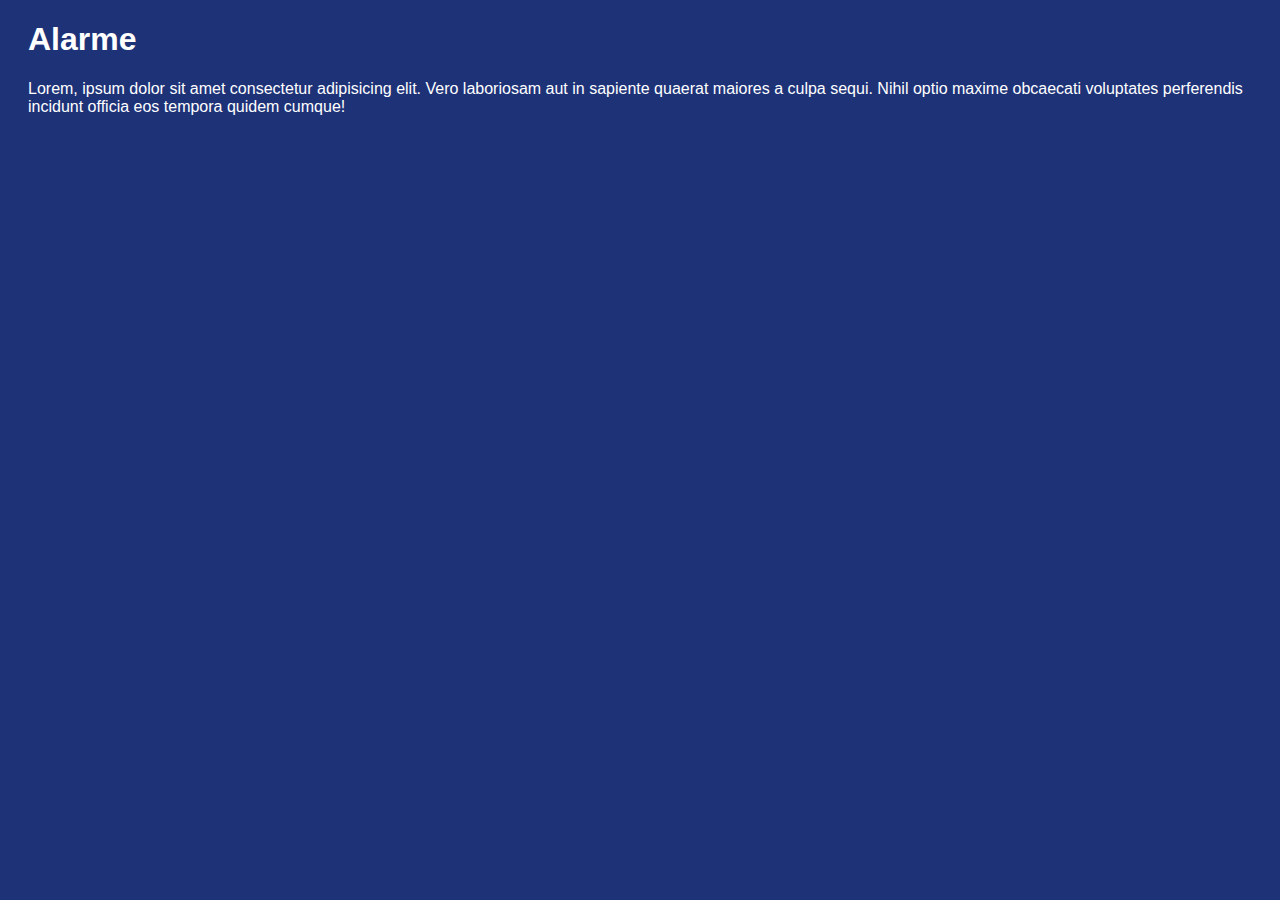
<file: alarme.html>
<!DOCTYPE html>
<html lang="pt-br">
<head>
    <meta charset="UTF-8">
    <meta name="viewport" content="width=device-width, initial-scale=1.0">
    <title>Alarme</title>
    <link rel="stylesheet" href="style.css">
</head>
<body>
    <main>
        <h1>Alarme</h1>
        <p>Lorem, ipsum dolor sit amet consectetur adipisicing elit. Vero laboriosam aut in sapiente quaerat maiores a culpa sequi. Nihil optio maxime obcaecati voluptates perferendis incidunt officia eos tempora quidem cumque!</p>
    </main>
</body>
</html>
</file>
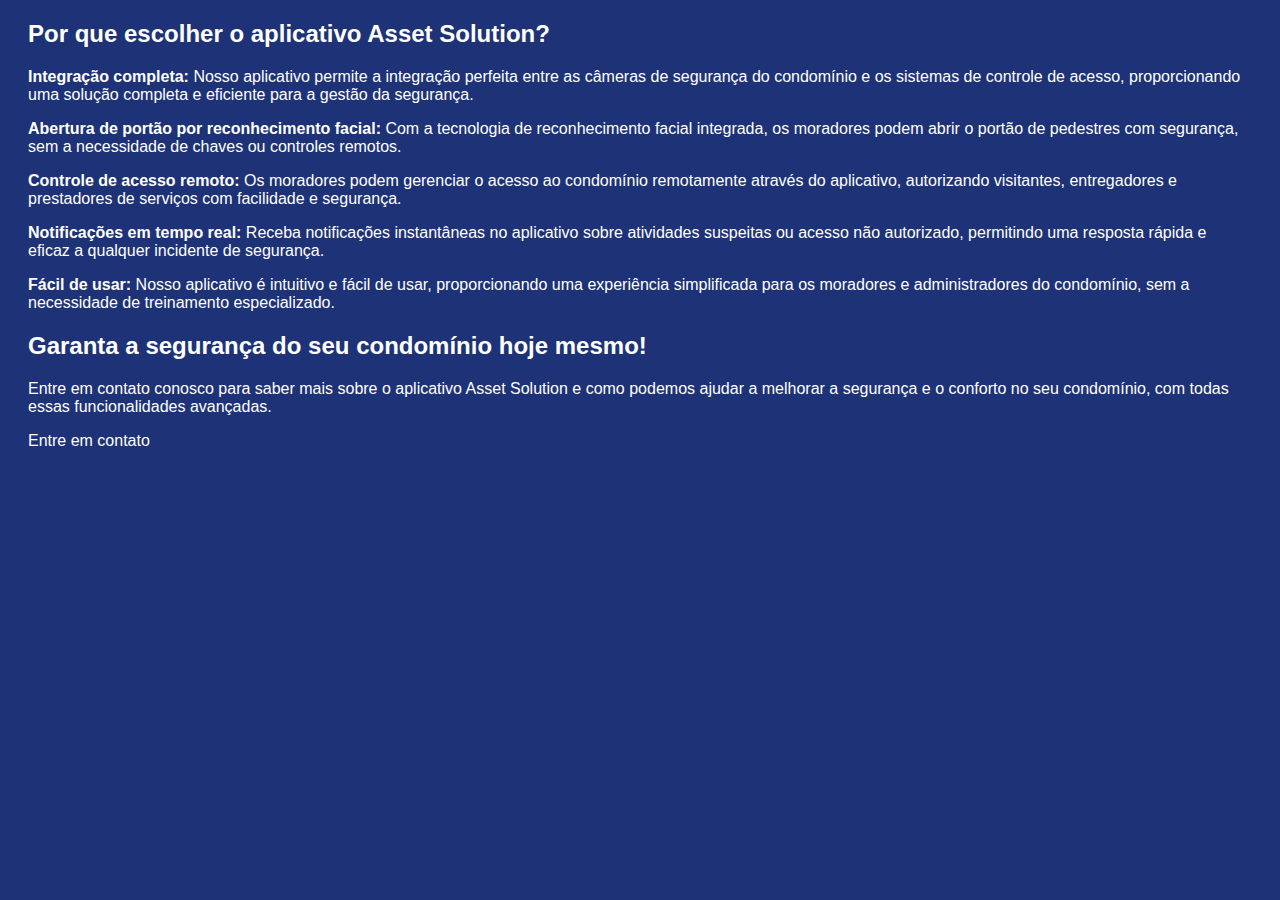
<file: automacao_condominial.html>
<!DOCTYPE html>
<html lang="pt-br">
<head>
    <meta charset="UTF-8">
    <meta name="viewport" content="width=device-width, initial-scale=1.0">
    <title>Automação Condominial - Asset Solution</title>
    <link rel="stylesheet" href="style.css">
</head>
<body>
    <main>
        <section id="beneficios">
            <h2>Por que escolher o aplicativo Asset Solution?</h2>
            <p><strong>Integração completa:</strong> Nosso aplicativo permite a integração perfeita entre as câmeras de segurança do condomínio e os sistemas de controle de acesso, proporcionando uma solução completa e eficiente para a gestão da segurança.</p>
            <p><strong>Abertura de portão por reconhecimento facial:</strong> Com a tecnologia de reconhecimento facial integrada, os moradores podem abrir o portão de pedestres com segurança, sem a necessidade de chaves ou controles remotos.</p>
            <p><strong>Controle de acesso remoto:</strong> Os moradores podem gerenciar o acesso ao condomínio remotamente através do aplicativo, autorizando visitantes, entregadores e prestadores de serviços com facilidade e segurança.</p>
            <p><strong>Notificações em tempo real:</strong> Receba notificações instantâneas no aplicativo sobre atividades suspeitas ou acesso não autorizado, permitindo uma resposta rápida e eficaz a qualquer incidente de segurança.</p>
            <p><strong>Fácil de usar:</strong> Nosso aplicativo é intuitivo e fácil de usar, proporcionando uma experiência simplificada para os moradores e administradores do condomínio, sem a necessidade de treinamento especializado.</p>
        </section>
        <section id="contato">
            <h2>Garanta a segurança do seu condomínio hoje mesmo!</h2>
            <p>Entre em contato conosco para saber mais sobre o aplicativo Asset Solution e como podemos ajudar a melhorar a segurança e o conforto no seu condomínio, com todas essas funcionalidades avançadas.</p>
            <a href="contato.html" class="button">Entre em contato</a>
        </section>
    </main>
    
</body>
</html>
</file>
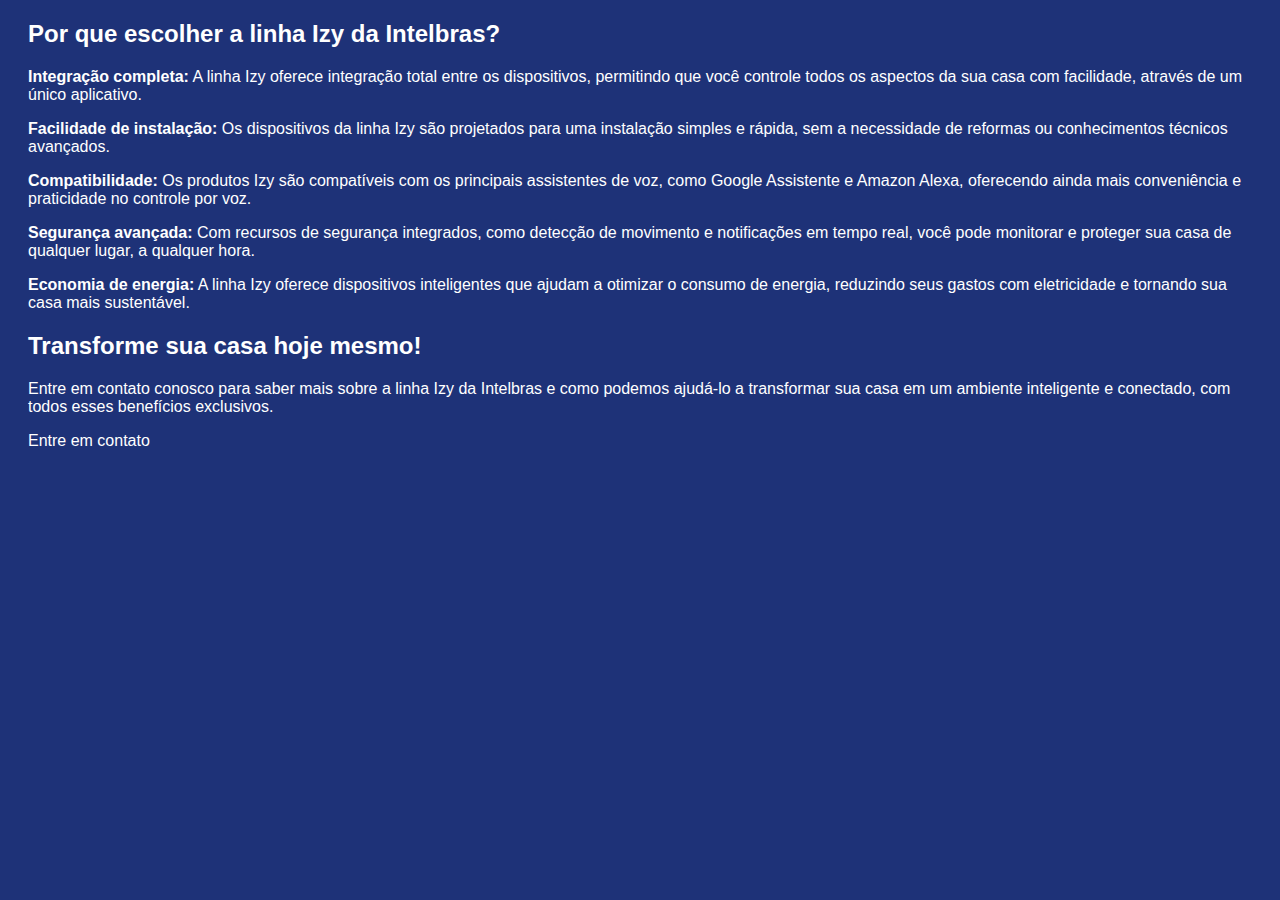
<file: automacao_residencial.html>
<!DOCTYPE html>
<html lang="pt-br">
<head>
    <meta charset="UTF-8">
    <meta name="viewport" content="width=device-width, initial-scale=1.0">
    <title>Automação Residencial - Asset Solution</title>
    <link rel="stylesheet" href="style.css">
</head>
<body>
   
    <main>
        <section id="beneficios">
            <h2>Por que escolher a linha Izy da Intelbras?</h2>
            <p><strong>Integração completa:</strong> A linha Izy oferece integração total entre os dispositivos, permitindo que você controle todos os aspectos da sua casa com facilidade, através de um único aplicativo.</p>
            <p><strong>Facilidade de instalação:</strong> Os dispositivos da linha Izy são projetados para uma instalação simples e rápida, sem a necessidade de reformas ou conhecimentos técnicos avançados.</p>
            <p><strong>Compatibilidade:</strong> Os produtos Izy são compatíveis com os principais assistentes de voz, como Google Assistente e Amazon Alexa, oferecendo ainda mais conveniência e praticidade no controle por voz.</p>
            <p><strong>Segurança avançada:</strong> Com recursos de segurança integrados, como detecção de movimento e notificações em tempo real, você pode monitorar e proteger sua casa de qualquer lugar, a qualquer hora.</p>
            <p><strong>Economia de energia:</strong> A linha Izy oferece dispositivos inteligentes que ajudam a otimizar o consumo de energia, reduzindo seus gastos com eletricidade e tornando sua casa mais sustentável.</p>
        </section>
        <section id="contato">
            <h2>Transforme sua casa hoje mesmo!</h2>
            <p>Entre em contato conosco para saber mais sobre a linha Izy da Intelbras e como podemos ajudá-lo a transformar sua casa em um ambiente inteligente e conectado, com todos esses benefícios exclusivos.</p>
            <a href="contato.html" class="button">Entre em contato</a>
        </section>
    </main>
    
</body>
</html>
</file>
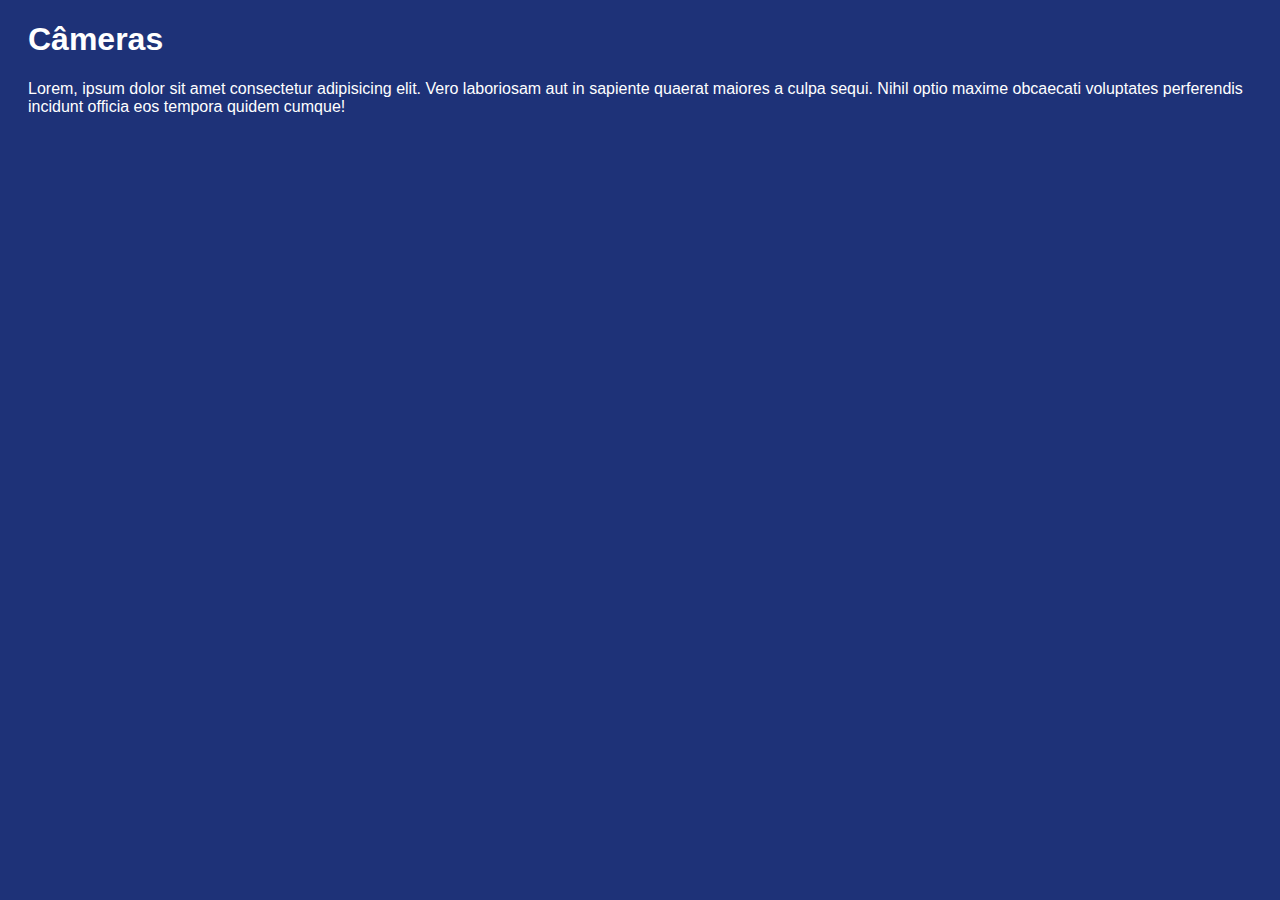
<file: cameras.html>
<!DOCTYPE html>
<html lang="pt-br">
<head>
    <meta charset="UTF-8">
    <meta name="viewport" content="width=device-width, initial-scale=1.0">
    <title>Câmeras</title>
    <link rel="stylesheet" href="style.css">
</head>
<body>
    <main>
        <h1>Câmeras</h1>
        <p>Lorem, ipsum dolor sit amet consectetur adipisicing elit. Vero laboriosam aut in sapiente quaerat maiores a culpa sequi. Nihil optio maxime obcaecati voluptates perferendis incidunt officia eos tempora quidem cumque!</p>
    </main>
</body>
</html>
</file>
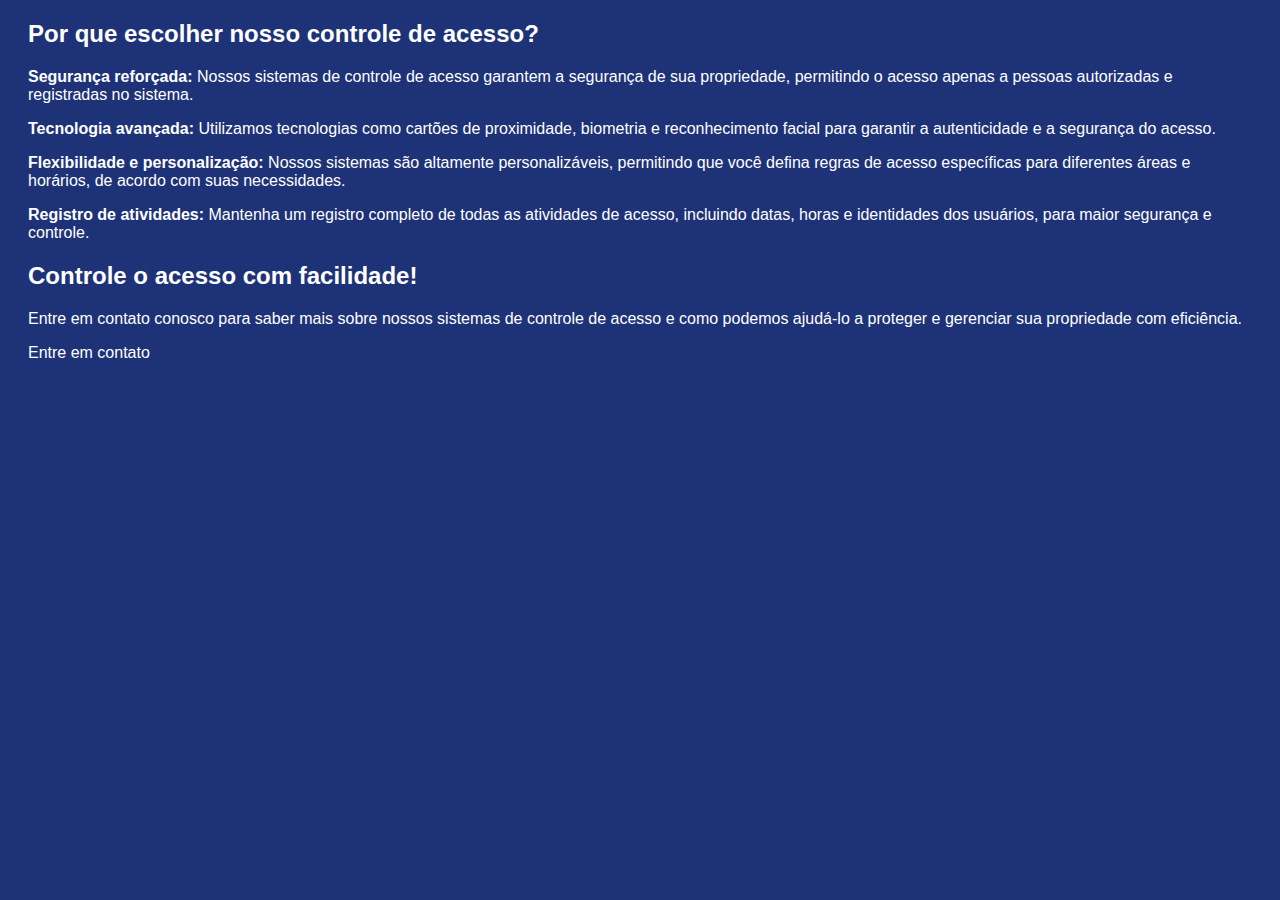
<file: controle_acesso.html>
<!DOCTYPE html>
<html lang="pt-br">
<head>
    <meta charset="UTF-8">
    <meta name="viewport" content="width=device-width, initial-scale=1.0">
    <title>Controle de Acesso - Asset Solution</title>
    <link rel="stylesheet" href="style.css">
</head>
<body>
    
    <main>
        <section id="beneficios">
            <h2>Por que escolher nosso controle de acesso?</h2>
            <p><strong>Segurança reforçada:</strong> Nossos sistemas de controle de acesso garantem a segurança de sua propriedade, permitindo o acesso apenas a pessoas autorizadas e registradas no sistema.</p>
            <p><strong>Tecnologia avançada:</strong> Utilizamos tecnologias como cartões de proximidade, biometria e reconhecimento facial para garantir a autenticidade e a segurança do acesso.</p>
            <p><strong>Flexibilidade e personalização:</strong> Nossos sistemas são altamente personalizáveis, permitindo que você defina regras de acesso específicas para diferentes áreas e horários, de acordo com suas necessidades.</p>
            <p><strong>Registro de atividades:</strong> Mantenha um registro completo de todas as atividades de acesso, incluindo datas, horas e identidades dos usuários, para maior segurança e controle.</p>
        </section>
        <section id="contato">
            <h2>Controle o acesso com facilidade!</h2>
            <p>Entre em contato conosco para saber mais sobre nossos sistemas de controle de acesso e como podemos ajudá-lo a proteger e gerenciar sua propriedade com eficiência.</p>
            <a href="contato.html" class="button">Entre em contato</a>
        </section>
    </main>
    
</body>
</html>
</file>
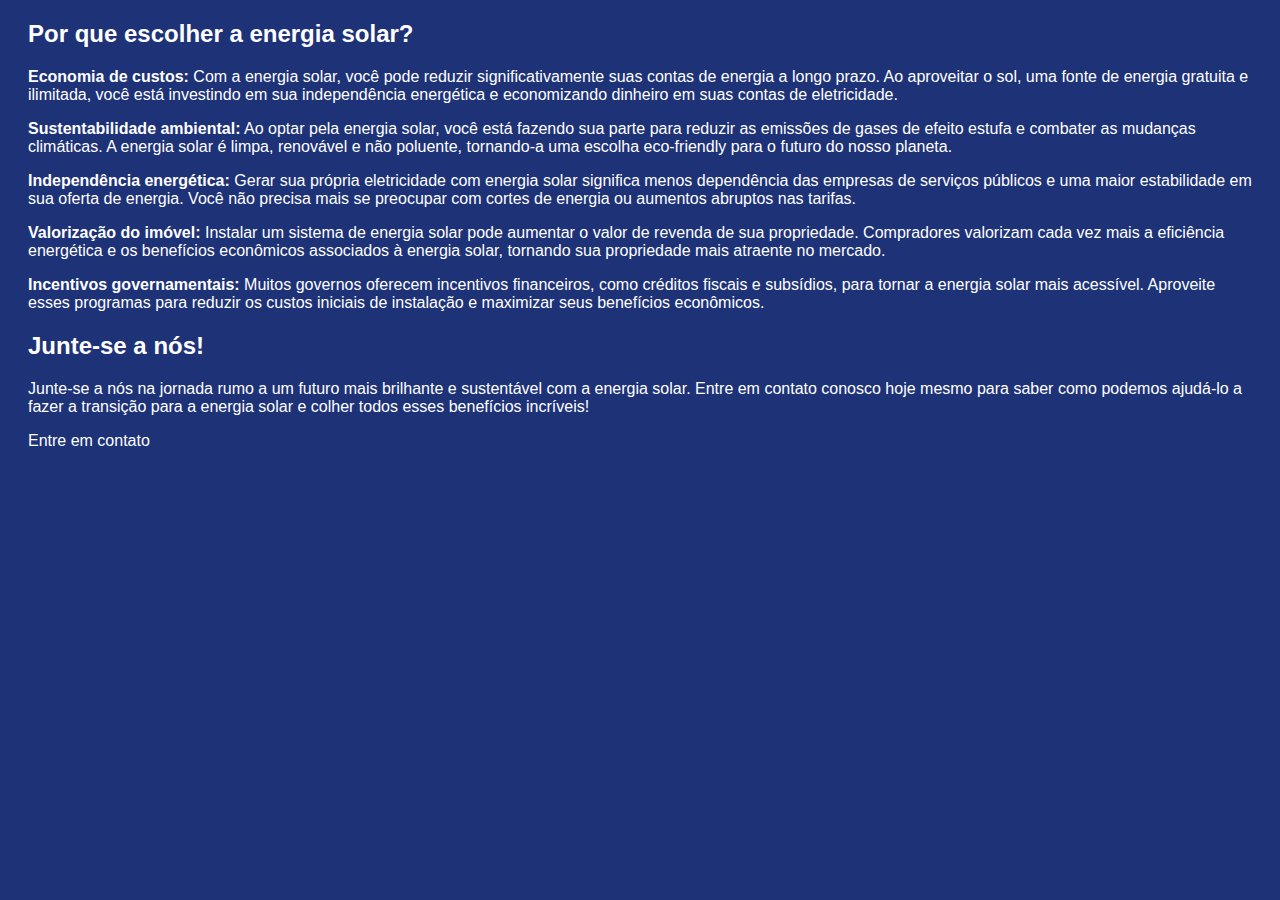
<file: energia_solar.html>
<!DOCTYPE html>
<html lang="pt-br">
<head>
    <meta charset="UTF-8">
    <meta name="viewport" content="width=device-width, initial-scale=1.0">
    <title>Energia Solar - Asset Solution</title>
    <link rel="stylesheet" href="style.css">
</head>
<body>
    
    <main>
        <section id="beneficios">
            <h2>Por que escolher a energia solar?</h2>
            <p><strong>Economia de custos:</strong> Com a energia solar, você pode reduzir significativamente suas contas de energia a longo prazo. Ao aproveitar o sol, uma fonte de energia gratuita e ilimitada, você está investindo em sua independência energética e economizando dinheiro em suas contas de eletricidade.</p>
            <p><strong>Sustentabilidade ambiental:</strong> Ao optar pela energia solar, você está fazendo sua parte para reduzir as emissões de gases de efeito estufa e combater as mudanças climáticas. A energia solar é limpa, renovável e não poluente, tornando-a uma escolha eco-friendly para o futuro do nosso planeta.</p>
            <p><strong>Independência energética:</strong> Gerar sua própria eletricidade com energia solar significa menos dependência das empresas de serviços públicos e uma maior estabilidade em sua oferta de energia. Você não precisa mais se preocupar com cortes de energia ou aumentos abruptos nas tarifas.</p>
            <p><strong>Valorização do imóvel:</strong> Instalar um sistema de energia solar pode aumentar o valor de revenda de sua propriedade. Compradores valorizam cada vez mais a eficiência energética e os benefícios econômicos associados à energia solar, tornando sua propriedade mais atraente no mercado.</p>
            <p><strong>Incentivos governamentais:</strong> Muitos governos oferecem incentivos financeiros, como créditos fiscais e subsídios, para tornar a energia solar mais acessível. Aproveite esses programas para reduzir os custos iniciais de instalação e maximizar seus benefícios econômicos.</p>
        </section>
        <section id="contato">
            <h2>Junte-se a nós!</h2>
            <p>Junte-se a nós na jornada rumo a um futuro mais brilhante e sustentável com a energia solar. Entre em contato conosco hoje mesmo para saber como podemos ajudá-lo a fazer a transição para a energia solar e colher todos esses benefícios incríveis!</p>
            <a href="contato.html" class="button">Entre em contato</a>
        </section>
    </main>
    
</body>
</html>
</file>
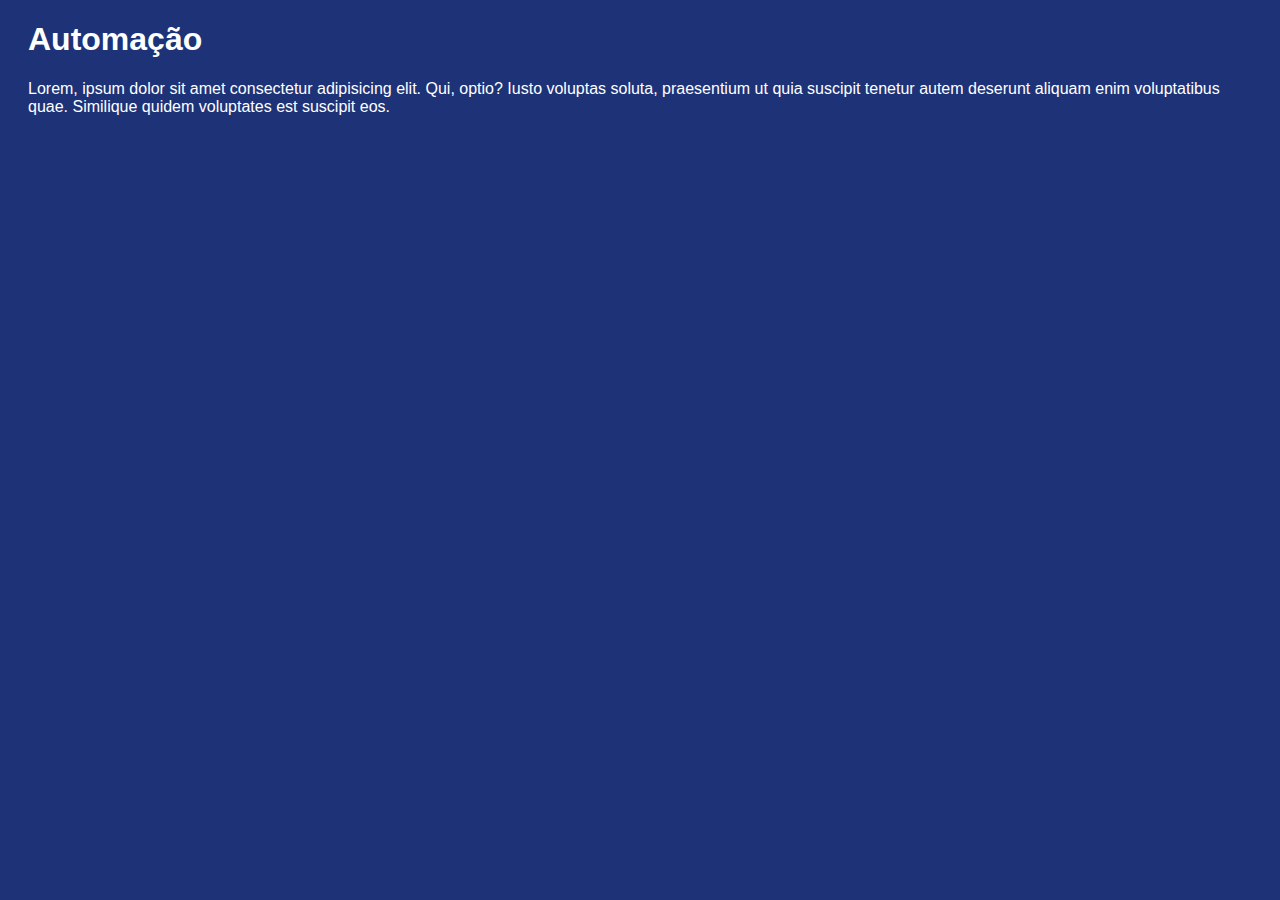
<file: izy.html>
<!DOCTYPE html>
<html lang="pt-br">
<head>
    <meta charset="UTF-8">
    <meta name="viewport" content="width=device-width, initial-scale=1.0">
    <title>Automação</title>
    <link rel="stylesheet" href="style.css">
</head>
<body>
    <main>
        <h1>Automação</h1>
        <p>Lorem, ipsum dolor sit amet consectetur adipisicing elit. Qui, optio? Iusto voluptas soluta, praesentium ut quia suscipit tenetur autem deserunt aliquam enim voluptatibus quae. Similique quidem voluptates est suscipit eos.</p>
    </main>
    
</body>
</html>
</file>
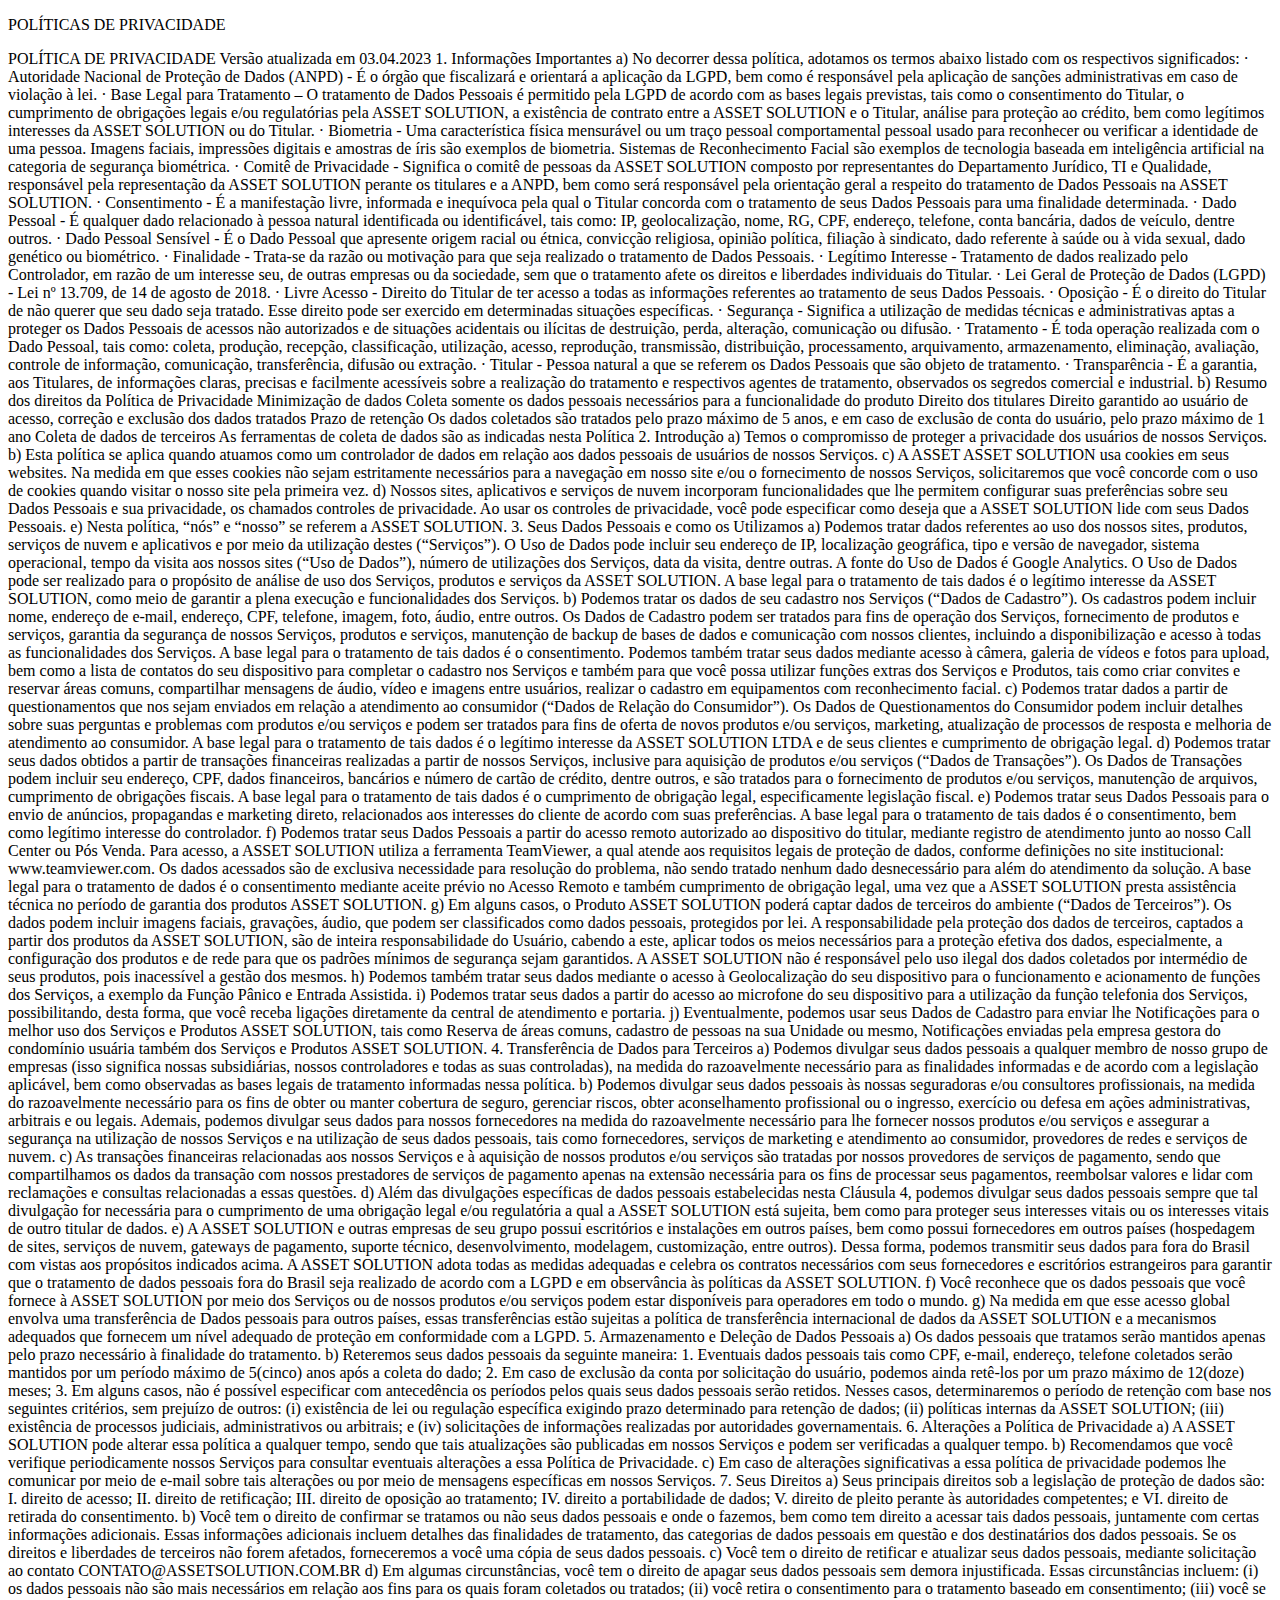
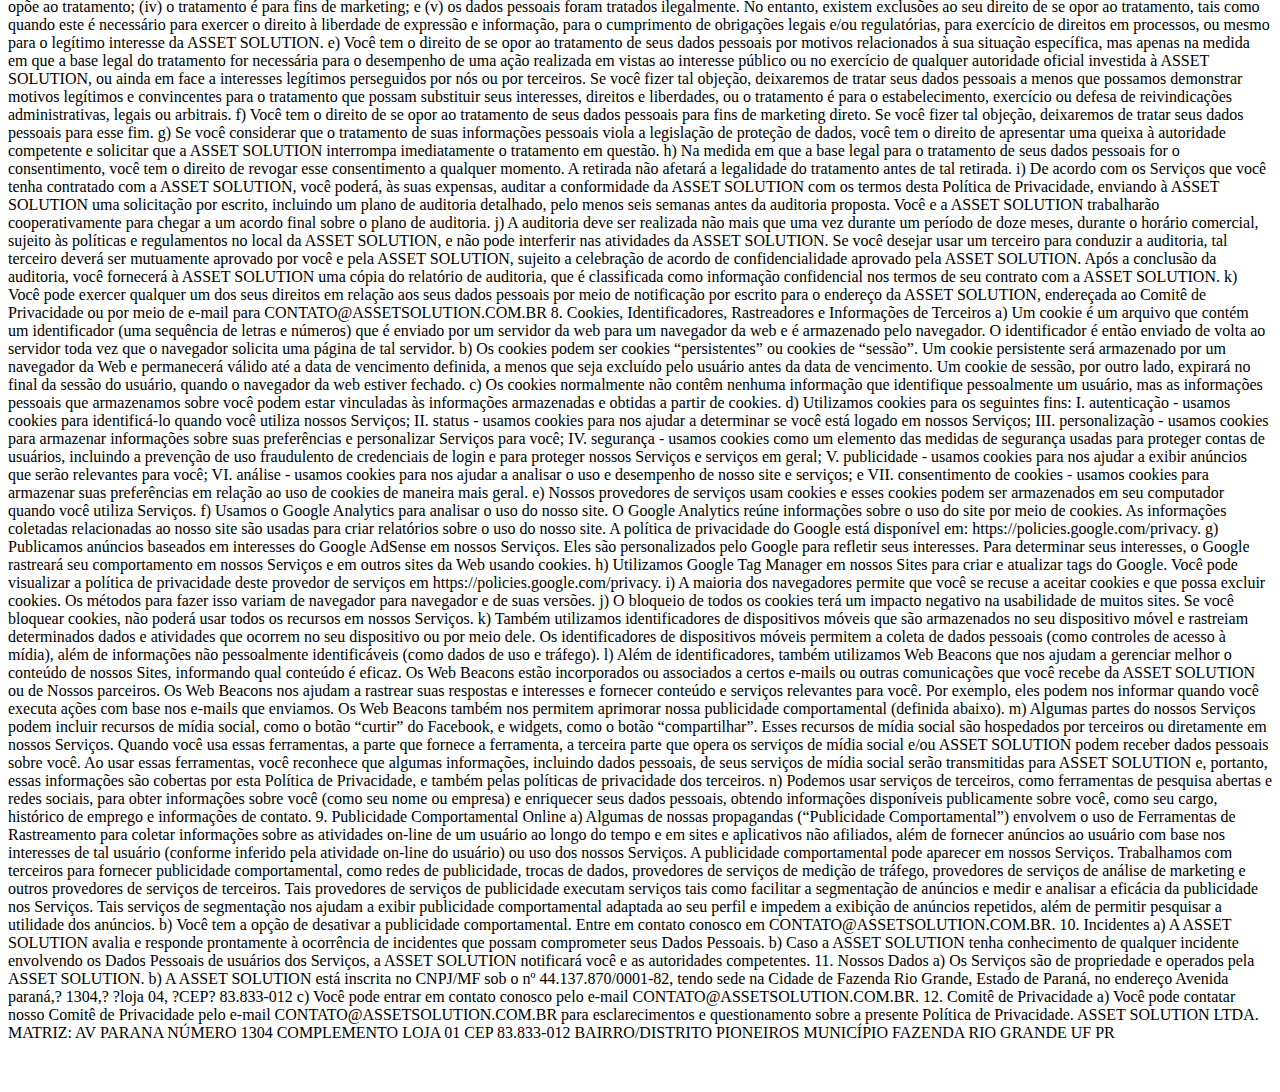
<file: politicas.html>
<!DOCTYPE html PUBLIC "-//W3C//DTD XHTML 1.0 Transitional//EN" "http://www.w3.org/TR/xhtml1/DTD/xhtml1-transitional.dtd">
<html xmlns="http://www.w3.org/1999/xhtml">
<head>
<meta http-equiv="Content-Type" content="text/html; charset=iso-8859-1" />
<title>Untitled Document</title>
</head>

<body>
<p>POL&Iacute;TICAS DE PRIVACIDADE</p>

POL�TICA DE PRIVACIDADE

Vers�o atualizada em 03.04.2023

1.     Informa��es Importantes

a)     No decorrer dessa pol�tica, adotamos os termos abaixo listado com os respectivos significados:

�       Autoridade Nacional de Prote��o de Dados (ANPD) - � o �rg�o que fiscalizar� e orientar� a aplica��o da LGPD, bem como � respons�vel pela aplica��o de san��es administrativas em caso de viola��o � lei.

�       Base Legal para Tratamento � O tratamento de Dados Pessoais � permitido pela LGPD de acordo com as bases legais previstas, tais como o consentimento do Titular, o cumprimento de obriga��es legais e/ou regulat�rias pela ASSET SOLUTION, a exist�ncia de contrato entre a ASSET SOLUTION e o Titular, an�lise para prote��o ao cr�dito, bem como leg�timos interesses da ASSET SOLUTION ou do Titular.

�       Biometria - Uma caracter�stica f�sica mensur�vel ou um tra�o pessoal comportamental pessoal usado para reconhecer ou verificar a identidade de uma pessoa. Imagens faciais, impress�es digitais e amostras de �ris s�o exemplos de biometria. Sistemas de Reconhecimento Facial s�o exemplos de tecnologia baseada em intelig�ncia artificial na categoria de seguran�a biom�trica.

�       Comit� de Privacidade - Significa o comit� de pessoas da ASSET SOLUTION composto por representantes do Departamento Jur�dico, TI e Qualidade, respons�vel pela representa��o da ASSET SOLUTION perante os titulares e a ANPD, bem como ser� respons�vel pela orienta��o geral a respeito do tratamento de Dados Pessoais na ASSET SOLUTION.

�       Consentimento - � a manifesta��o livre, informada e inequ�voca pela qual o Titular concorda com o tratamento de seus Dados Pessoais para uma finalidade determinada.

�       Dado Pessoal - � qualquer dado relacionado � pessoa natural identificada ou identific�vel, tais como: IP, geolocaliza��o, nome, RG, CPF, endere�o, telefone, conta banc�ria, dados de ve�culo, dentre outros. 

�       Dado Pessoal Sens�vel - � o Dado Pessoal que apresente origem racial ou �tnica, convic��o religiosa, opini�o pol�tica, filia��o � sindicato, dado referente � sa�de ou � vida sexual, dado gen�tico ou biom�trico.

�       Finalidade - Trata-se da raz�o ou motiva��o para que seja realizado o tratamento de Dados Pessoais.

�       Leg�timo Interesse - Tratamento de dados realizado pelo Controlador, em raz�o de um interesse seu, de outras empresas ou da sociedade, sem que o tratamento afete os direitos e liberdades individuais do Titular. 

�       Lei Geral de Prote��o de Dados (LGPD) - Lei n� 13.709, de 14 de agosto de 2018.

�       Livre Acesso - Direito do Titular de ter acesso a todas as informa��es referentes ao tratamento de seus Dados Pessoais.

�       Oposi��o - � o direito do Titular de n�o querer que seu dado seja tratado. Esse direito pode ser exercido em determinadas situa��es espec�ficas.

�       Seguran�a - Significa a utiliza��o de medidas t�cnicas e administrativas aptas a proteger os Dados Pessoais de acessos n�o autorizados e de situa��es acidentais ou il�citas de destrui��o, perda, altera��o, comunica��o ou difus�o.

�       Tratamento - � toda opera��o realizada com o Dado Pessoal, tais como: coleta, produ��o, recep��o, classifica��o, utiliza��o, acesso, reprodu��o, transmiss�o, distribui��o, processamento, arquivamento, armazenamento, elimina��o, avalia��o, controle de informa��o, comunica��o, transfer�ncia, difus�o ou extra��o.

�       Titular - Pessoa natural a que se referem os Dados Pessoais que s�o objeto de tratamento.

�       Transpar�ncia - � a garantia, aos Titulares, de informa��es claras, precisas e facilmente acess�veis sobre a realiza��o do tratamento e respectivos agentes de tratamento, observados os segredos comercial e industrial.

b)     Resumo dos direitos da Pol�tica de Privacidade

Minimiza��o de dados

Coleta somente os dados pessoais necess�rios para a funcionalidade do produto

Direito dos titulares 

Direito garantido ao usu�rio de acesso, corre��o e exclus�o dos dados tratados 

Prazo de reten��o

Os dados coletados s�o tratados pelo prazo m�ximo de 5 anos, e em caso de exclus�o de conta do usu�rio, pelo prazo m�ximo de 1 ano

Coleta de dados de terceiros 

As ferramentas de coleta de dados s�o as indicadas nesta Pol�tica

2.     Introdu��o

a)     Temos o compromisso de proteger a privacidade dos usu�rios de nossos Servi�os.

b)     Esta pol�tica se aplica quando atuamos como um controlador de dados em rela��o aos dados pessoais de usu�rios de nossos Servi�os. 

c)     A ASSET ASSET SOLUTION usa cookies em seus websites. Na medida em que esses cookies n�o sejam estritamente necess�rios para a navega��o em nosso site e/ou o fornecimento de nossos Servi�os, solicitaremos que voc� concorde com o uso de cookies quando visitar o nosso site pela primeira vez.

d)     Nossos sites, aplicativos e servi�os de nuvem incorporam funcionalidades que lhe permitem configurar suas prefer�ncias sobre seu Dados Pessoais e sua privacidade, os chamados controles de privacidade. Ao usar os controles de privacidade, voc� pode especificar como deseja que a ASSET SOLUTION lide com seus Dados Pessoais.

e)     Nesta pol�tica, �n�s� e �nosso� se referem a ASSET SOLUTION.

3.     Seus Dados Pessoais e como os Utilizamos

a)     Podemos tratar dados referentes ao uso dos nossos sites, produtos, servi�os de nuvem e aplicativos e por meio da utiliza��o destes (�Servi�os�). O Uso de Dados pode incluir seu endere�o de IP, localiza��o geogr�fica, tipo e vers�o de navegador, sistema operacional, tempo da visita aos nossos sites (�Uso de Dados�), n�mero de utiliza��es dos Servi�os, data da visita, dentre outras. A fonte do Uso de Dados � Google Analytics. O Uso de Dados pode ser realizado para o prop�sito de an�lise de uso dos Servi�os, produtos e servi�os da ASSET SOLUTION. A base legal para o tratamento de tais dados � o leg�timo interesse da ASSET SOLUTION, como meio de garantir a plena execu��o e funcionalidades dos Servi�os. 

b)     Podemos tratar os dados de seu cadastro nos Servi�os (�Dados de Cadastro�). Os cadastros podem incluir nome, endere�o de e-mail, endere�o, CPF, telefone, imagem, foto, �udio, entre outros. Os Dados de Cadastro podem ser tratados para fins de opera��o dos Servi�os, fornecimento de produtos e servi�os, garantia da seguran�a de nossos Servi�os, produtos e servi�os, manuten��o de backup de bases de dados e comunica��o com nossos clientes, incluindo a disponibiliza��o e acesso � todas as funcionalidades dos Servi�os. A base legal para o tratamento de tais dados � o consentimento. Podemos tamb�m tratar seus dados mediante acesso � c�mera, galeria de v�deos e fotos para upload, bem como a lista de contatos do seu dispositivo para completar o cadastro nos Servi�os e tamb�m para que voc� possa utilizar fun��es extras dos Servi�os e Produtos, tais como criar convites e reservar �reas comuns, compartilhar mensagens de �udio, v�deo e imagens entre usu�rios, realizar o cadastro em equipamentos com reconhecimento facial. 

c)     Podemos tratar dados a partir de questionamentos que nos sejam enviados em rela��o a atendimento ao consumidor (�Dados de Rela��o do Consumidor�). Os Dados de Questionamentos do Consumidor podem incluir detalhes sobre suas perguntas e problemas com produtos e/ou servi�os e podem ser tratados para fins de oferta de novos produtos e/ou servi�os, marketing, atualiza��o de processos de resposta e melhoria de atendimento ao consumidor. A base legal para o tratamento de tais dados � o leg�timo interesse da ASSET SOLUTION LTDA e de seus clientes e cumprimento de obriga��o legal.

d)     Podemos tratar seus dados obtidos a partir de transa��es financeiras realizadas a partir de nossos Servi�os, inclusive para aquisi��o de produtos e/ou servi�os (�Dados de Transa��es�). Os Dados de Transa��es podem incluir seu endere�o, CPF, dados financeiros, banc�rios e n�mero de cart�o de cr�dito, dentre outros, e s�o tratados para o fornecimento de produtos e/ou servi�os, manuten��o de arquivos, cumprimento de obriga��es fiscais. A base legal para o tratamento de tais dados � o cumprimento de obriga��o legal, especificamente legisla��o fiscal. 

e)     Podemos tratar seus Dados Pessoais para o envio de an�ncios, propagandas e marketing direto, relacionados aos interesses do cliente de acordo com suas prefer�ncias. A base legal para o tratamento de tais dados � o consentimento, bem como leg�timo interesse do controlador.

f)      Podemos tratar seus Dados Pessoais a partir do acesso remoto autorizado ao dispositivo do titular, mediante registro de atendimento junto ao nosso Call Center ou P�s Venda. Para acesso, a ASSET SOLUTION utiliza a ferramenta TeamViewer, a qual atende aos requisitos legais de prote��o de dados, conforme defini��es no site institucional: www.teamviewer.com. Os dados acessados s�o de exclusiva necessidade para resolu��o do problema, n�o sendo tratado nenhum dado desnecess�rio para al�m do atendimento da solu��o. A base legal para o tratamento de dados � o consentimento mediante aceite pr�vio no Acesso Remoto e tamb�m cumprimento de obriga��o legal, uma vez que a ASSET SOLUTION presta assist�ncia t�cnica no per�odo de garantia dos produtos ASSET SOLUTION. 

g)     Em alguns casos, o Produto ASSET SOLUTION poder� captar dados de terceiros do ambiente (�Dados de Terceiros�). Os dados podem incluir imagens faciais, grava��es, �udio, que podem ser classificados como dados pessoais, protegidos por lei. A responsabilidade pela prote��o dos dados de terceiros, captados a partir dos produtos da ASSET SOLUTION, s�o de inteira responsabilidade do Usu�rio, cabendo a este, aplicar todos os meios necess�rios para a prote��o efetiva dos dados, especialmente, a configura��o dos produtos e de rede para que os padr�es m�nimos de seguran�a sejam garantidos. A ASSET SOLUTION n�o � respons�vel pelo uso ilegal dos dados coletados por interm�dio de seus produtos, pois inacess�vel a gest�o dos mesmos.

h)     Podemos tamb�m tratar seus dados mediante o acesso � Geolocaliza��o do seu dispositivo para o funcionamento e acionamento de fun��es dos Servi�os, a exemplo da Fun��o P�nico e Entrada Assistida.

i)      Podemos tratar seus dados a partir do acesso ao microfone do seu dispositivo para a utiliza��o da fun��o telefonia dos Servi�os, possibilitando, desta forma, que voc� receba liga��es diretamente da central de atendimento e portaria.

j)      Eventualmente, podemos usar seus Dados de Cadastro para enviar lhe Notifica��es para o melhor uso dos Servi�os e Produtos ASSET SOLUTION, tais como Reserva de �reas comuns, cadastro de pessoas na sua Unidade ou mesmo, Notifica��es enviadas pela empresa gestora do condom�nio usu�ria tamb�m dos Servi�os e Produtos ASSET SOLUTION. 

4.     Transfer�ncia de Dados para Terceiros 

a)     Podemos divulgar seus dados pessoais a qualquer membro de nosso grupo de empresas (isso significa nossas subsidi�rias, nossos controladores e todas as suas controladas), na medida do razoavelmente necess�rio para as finalidades informadas e de acordo com a legisla��o aplic�vel, bem como observadas as bases legais de tratamento informadas nessa pol�tica.

b)     Podemos divulgar seus dados pessoais �s nossas seguradoras e/ou consultores profissionais, na medida do razoavelmente necess�rio para os fins de obter ou manter cobertura de seguro, gerenciar riscos, obter aconselhamento profissional ou o ingresso, exerc�cio ou defesa em a��es administrativas, arbitrais e ou legais. Ademais, podemos divulgar seus dados para nossos fornecedores na medida do razoavelmente necess�rio para lhe fornecer nossos produtos e/ou servi�os e assegurar a seguran�a na utiliza��o de nossos Servi�os e na utiliza��o de seus dados pessoais, tais como fornecedores, servi�os de marketing e atendimento ao consumidor, provedores de redes e servi�os de nuvem. 

c)     As transa��es financeiras relacionadas aos nossos Servi�os e � aquisi��o de nossos produtos e/ou servi�os s�o tratadas por nossos provedores de servi�os de pagamento, sendo que compartilhamos os dados da transa��o com nossos prestadores de servi�os de pagamento apenas na extens�o necess�ria para os fins de processar seus pagamentos, reembolsar valores e lidar com reclama��es e consultas relacionadas a essas quest�es.

d)     Al�m das divulga��es espec�ficas de dados pessoais estabelecidas nesta Cl�usula 4, podemos divulgar seus dados pessoais sempre que tal divulga��o for necess�ria para o cumprimento de uma obriga��o legal e/ou regulat�ria a qual a ASSET SOLUTION est� sujeita, bem como para proteger seus interesses vitais ou os interesses vitais de outro titular de dados.

e)     A ASSET SOLUTION e outras empresas de seu grupo possui escrit�rios e instala��es em outros pa�ses, bem como possui fornecedores em outros pa�ses (hospedagem de sites, servi�os de nuvem, gateways de pagamento, suporte t�cnico, desenvolvimento, modelagem, customiza��o, entre outros). Dessa forma, podemos transmitir seus dados para fora do Brasil com vistas aos prop�sitos indicados acima. A ASSET SOLUTION adota todas as medidas adequadas e celebra os contratos necess�rios com seus fornecedores e escrit�rios estrangeiros para garantir que o tratamento de dados pessoais fora do Brasil seja realizado de acordo com a LGPD e em observ�ncia �s pol�ticas da ASSET SOLUTION.

f)      Voc� reconhece que os dados pessoais que voc� fornece � ASSET SOLUTION por meio dos Servi�os ou de nossos produtos e/ou servi�os podem estar dispon�veis para operadores em todo o mundo. 

g)     Na medida em que esse acesso global envolva uma transfer�ncia de Dados pessoais para outros pa�ses, essas transfer�ncias est�o sujeitas a pol�tica de transfer�ncia internacional de dados da ASSET SOLUTION e a mecanismos adequados que fornecem um n�vel adequado de prote��o em conformidade com a LGPD.

5.     Armazenamento e Dele��o de Dados Pessoais 

a)     Os dados pessoais que tratamos ser�o mantidos apenas pelo prazo necess�rio � finalidade do tratamento. 

b)     Reteremos seus dados pessoais da seguinte maneira: 

1.     Eventuais dados pessoais tais como CPF, e-mail, endere�o, telefone coletados ser�o mantidos por um per�odo m�ximo de 5(cinco) anos ap�s a coleta do dado; 

2.     Em caso de exclus�o da conta por solicita��o do usu�rio, podemos ainda ret�-los por um prazo m�ximo de 12(doze) meses; 

3.     Em alguns casos, n�o � poss�vel especificar com anteced�ncia os per�odos pelos quais seus dados pessoais ser�o retidos. Nesses casos, determinaremos o per�odo de reten��o com base nos seguintes crit�rios, sem preju�zo de outros: (i) exist�ncia de lei ou regula��o espec�fica exigindo prazo determinado para reten��o de dados; (ii) pol�ticas internas da ASSET SOLUTION; (iii) exist�ncia de processos judiciais, administrativos ou arbitrais; e (iv) solicita��es de informa��es realizadas por autoridades governamentais. 

6.     Altera��es a Pol�tica de Privacidade

a)     A ASSET SOLUTION pode alterar essa pol�tica a qualquer tempo, sendo que tais atualiza��es s�o publicadas em nossos Servi�os e podem ser verificadas a qualquer tempo.

b)     Recomendamos que voc� verifique periodicamente nossos Servi�os para consultar eventuais altera��es a essa Pol�tica de Privacidade.

c)     Em caso de altera��es significativas a essa pol�tica de privacidade podemos lhe comunicar por meio de e-mail sobre tais altera��es ou por meio de mensagens espec�ficas em nossos Servi�os.

7.     Seus Direitos

a)     Seus principais direitos sob a legisla��o de prote��o de dados s�o:

                                        I.         direito de acesso;

                                       II.         direito de retifica��o;

                                      III.         direito de oposi��o ao tratamento;

                                     IV.         direito a portabilidade de dados;

                                       V.         direito de pleito perante �s autoridades competentes; e 

                                     VI.         direito de retirada do consentimento.

b)    Voc� tem o direito de confirmar se tratamos ou n�o seus dados pessoais e onde o fazemos, bem como tem direito a acessar tais dados pessoais, juntamente com certas informa��es adicionais. Essas informa��es adicionais incluem detalhes das finalidades de tratamento, das categorias de dados pessoais em quest�o e dos destinat�rios dos dados pessoais. Se os direitos e liberdades de terceiros n�o forem afetados, forneceremos a voc� uma c�pia de seus dados pessoais. 

c)     Voc� tem o direito de retificar e atualizar seus dados pessoais, mediante solicita��o ao contato CONTATO@ASSETSOLUTION.COM.BR
d)    Em algumas circunst�ncias, voc� tem o direito de apagar seus dados pessoais sem demora injustificada. Essas circunst�ncias incluem: (i) os dados pessoais n�o s�o mais necess�rios em rela��o aos fins para os quais foram coletados ou tratados; (ii) voc� retira o consentimento para o tratamento baseado em consentimento; (iii) voc� se op�e ao tratamento; (iv) o tratamento � para fins de marketing; e (v) os dados pessoais foram tratados ilegalmente. No entanto, existem exclus�es ao seu direito de se opor ao tratamento, tais como quando este � necess�rio para exercer o direito � liberdade de express�o e informa��o, para o cumprimento de obriga��es legais e/ou regulat�rias, para exerc�cio de direitos em processos, ou mesmo para o leg�timo interesse da ASSET SOLUTION.

e)    Voc� tem o direito de se opor ao tratamento de seus dados pessoais por motivos relacionados � sua situa��o espec�fica, mas apenas na medida em que a base legal do tratamento for necess�ria para o desempenho de uma a��o realizada em vistas ao interesse p�blico ou no exerc�cio de qualquer autoridade oficial investida � ASSET SOLUTION, ou ainda em face a interesses leg�timos perseguidos por n�s ou por terceiros. Se voc� fizer tal obje��o, deixaremos de tratar seus dados pessoais a menos que possamos demonstrar motivos leg�timos e convincentes para o tratamento que possam substituir seus interesses, direitos e liberdades, ou o tratamento � para o estabelecimento, exerc�cio ou defesa de reivindica��es administrativas, legais ou arbitrais.

f)     Voc� tem o direito de se opor ao tratamento de seus dados pessoais para fins de marketing direto. Se voc� fizer tal obje��o, deixaremos de tratar seus dados pessoais para esse fim.

g)    Se voc� considerar que o tratamento de suas informa��es pessoais viola a legisla��o de prote��o de dados, voc� tem o direito de apresentar uma queixa � autoridade competente e solicitar que a ASSET SOLUTION interrompa imediatamente o tratamento em quest�o.

h)    Na medida em que a base legal para o tratamento de seus dados pessoais for o consentimento, voc� tem o direito de revogar esse consentimento a qualquer momento. A retirada n�o afetar� a legalidade do tratamento antes de tal retirada.

i)      De acordo com os Servi�os que voc� tenha contratado com a ASSET SOLUTION, voc� poder�, �s suas expensas, auditar a conformidade da ASSET SOLUTION com os termos desta Pol�tica de Privacidade, enviando � ASSET SOLUTION uma solicita��o por escrito, incluindo um plano de auditoria detalhado, pelo menos seis semanas antes da auditoria proposta. Voc� e a ASSET SOLUTION trabalhar�o cooperativamente para chegar a um acordo final sobre o plano de auditoria.

j)      A auditoria deve ser realizada n�o mais que uma vez durante um per�odo de doze meses, durante o hor�rio comercial, sujeito �s pol�ticas e regulamentos no local da ASSET SOLUTION, e n�o pode interferir nas atividades da ASSET SOLUTION. Se voc� desejar usar um terceiro para conduzir a auditoria, tal terceiro dever� ser mutuamente aprovado por voc� e pela ASSET SOLUTION, sujeito a celebra��o de acordo de confidencialidade aprovado pela ASSET SOLUTION. Ap�s a conclus�o da auditoria, voc� fornecer� � ASSET SOLUTION uma c�pia do relat�rio de auditoria, que � classificada como informa��o confidencial nos termos de seu contrato com a ASSET SOLUTION.

k)     Voc� pode exercer qualquer um dos seus direitos em rela��o aos seus dados pessoais por meio de notifica��o por escrito para o endere�o da ASSET SOLUTION, endere�ada ao Comit� de Privacidade ou por meio de e-mail para CONTATO@ASSETSOLUTION.COM.BR
 

8.     Cookies, Identificadores, Rastreadores e Informa��es de Terceiros

a)     Um cookie � um arquivo que cont�m um identificador (uma sequ�ncia de letras e n�meros) que � enviado por um servidor da web para um navegador da web e � armazenado pelo navegador. O identificador � ent�o enviado de volta ao servidor toda vez que o navegador solicita uma p�gina de tal servidor. 

b)     Os cookies podem ser cookies �persistentes� ou cookies de �sess�o�. Um cookie persistente ser� armazenado por um navegador da Web e permanecer� v�lido at� a data de vencimento definida, a menos que seja exclu�do pelo usu�rio antes da data de vencimento. Um cookie de sess�o, por outro lado, expirar� no final da sess�o do usu�rio, quando o navegador da web estiver fechado.

c)     Os cookies normalmente n�o cont�m nenhuma informa��o que identifique pessoalmente um usu�rio, mas as informa��es pessoais que armazenamos sobre voc� podem estar vinculadas �s informa��es armazenadas e obtidas a partir de cookies.

d)     Utilizamos cookies para os seguintes fins:

                              I.         autentica��o - usamos cookies para identific�-lo quando voc� utiliza nossos Servi�os;

                            II.         status - usamos cookies para nos ajudar a determinar se voc� est� logado em nossos Servi�os;

                           III.         personaliza��o - usamos cookies para armazenar informa��es sobre suas prefer�ncias e personalizar Servi�os para voc�;

                           IV.         seguran�a - usamos cookies como um elemento das medidas de seguran�a usadas para proteger contas de usu�rios, incluindo a preven��o de uso fraudulento de credenciais de login e para proteger nossos Servi�os e servi�os em geral;

                            V.         publicidade - usamos cookies para nos ajudar a exibir an�ncios que ser�o relevantes para voc�;

                           VI.         an�lise - usamos cookies para nos ajudar a analisar o uso e desempenho de nosso site e servi�os; e

                         VII.         consentimento de cookies - usamos cookies para armazenar suas prefer�ncias em rela��o ao uso de cookies de maneira mais geral.

e)     Nossos provedores de servi�os usam cookies e esses cookies podem ser armazenados em seu computador quando voc� utiliza Servi�os.

f)     Usamos o Google Analytics para analisar o uso do nosso site. O Google Analytics re�ne informa��es sobre o uso do site por meio de cookies. As informa��es coletadas relacionadas ao nosso site s�o usadas para criar relat�rios sobre o uso do nosso site. A pol�tica de privacidade do Google est� dispon�vel em: https://policies.google.com/privacy. 

g)    Publicamos an�ncios baseados em interesses do Google AdSense em nossos Servi�os. Eles s�o personalizados pelo Google para refletir seus interesses. Para determinar seus interesses, o Google rastrear� seu comportamento em nossos Servi�os e em outros sites da Web usando cookies. 

h)    Utilizamos Google Tag Manager em nossos Sites para criar e atualizar tags do Google. Voc� pode visualizar a pol�tica de privacidade deste provedor de servi�os em https://policies.google.com/privacy. 

i)      A maioria dos navegadores permite que voc� se recuse a aceitar cookies e que possa excluir cookies. Os m�todos para fazer isso variam de navegador para navegador e de suas vers�es. 

j)      O bloqueio de todos os cookies ter� um impacto negativo na usabilidade de muitos sites. Se voc� bloquear cookies, n�o poder� usar todos os recursos em nossos Servi�os.

k)     Tamb�m utilizamos identificadores de dispositivos m�veis que s�o armazenados no seu dispositivo m�vel e rastreiam determinados dados e atividades que ocorrem no seu dispositivo ou por meio dele. Os identificadores de dispositivos m�veis permitem a coleta de dados pessoais (como controles de acesso � m�dia), al�m de informa��es n�o pessoalmente identific�veis (como dados de uso e tr�fego).

l)      Al�m de identificadores, tamb�m utilizamos Web Beacons que nos ajudam a gerenciar melhor o conte�do de nossos Sites, informando qual conte�do � eficaz. Os Web Beacons est�o incorporados ou associados a certos e-mails ou outras comunica��es que voc� recebe da ASSET SOLUTION ou de Nossos parceiros. Os Web Beacons nos ajudam a rastrear suas respostas e interesses e fornecer conte�do e servi�os relevantes para voc�. Por exemplo, eles podem nos informar quando voc� executa a��es com base nos e-mails que enviamos. Os Web Beacons tamb�m nos permitem aprimorar nossa publicidade comportamental (definida abaixo).

m)   Algumas partes do nossos Servi�os podem incluir recursos de m�dia social, como o bot�o �curtir� do Facebook, e widgets, como o bot�o �compartilhar�. Esses recursos de m�dia social s�o hospedados por terceiros ou diretamente em nossos Servi�os. Quando voc� usa essas ferramentas, a parte que fornece a ferramenta, a terceira parte que opera os servi�os de m�dia social e/ou ASSET SOLUTION podem receber dados pessoais sobre voc�. Ao usar essas ferramentas, voc� reconhece que algumas informa��es, incluindo dados pessoais, de seus servi�os de m�dia social ser�o transmitidas para ASSET SOLUTION e, portanto, essas informa��es s�o cobertas por esta Pol�tica de Privacidade, e tamb�m pelas pol�ticas de privacidade dos terceiros.

n)    Podemos usar servi�os de terceiros, como ferramentas de pesquisa abertas e redes sociais, para obter informa��es sobre voc� (como seu nome ou empresa) e enriquecer seus dados pessoais, obtendo informa��es dispon�veis publicamente sobre voc�, como seu cargo, hist�rico de emprego e informa��es de contato.

9.     Publicidade Comportamental Online

a)     Algumas de nossas propagandas (�Publicidade Comportamental�) envolvem o uso de Ferramentas de Rastreamento para coletar informa��es sobre as atividades on-line de um usu�rio ao longo do tempo e em sites e aplicativos n�o afiliados, al�m de fornecer an�ncios ao usu�rio com base nos interesses de tal usu�rio (conforme inferido pela atividade on-line do usu�rio) ou uso dos nossos Servi�os. A publicidade comportamental pode aparecer em nossos Servi�os. Trabalhamos com terceiros para fornecer publicidade comportamental, como redes de publicidade, trocas de dados, provedores de servi�os de medi��o de tr�fego, provedores de servi�os de an�lise de marketing e outros provedores de servi�os de terceiros. Tais provedores de servi�os de publicidade executam servi�os tais como facilitar a segmenta��o de an�ncios e medir e analisar a efic�cia da publicidade nos Servi�os. Tais servi�os de segmenta��o nos ajudam a exibir publicidade comportamental adaptada ao seu perfil e impedem a exibi��o de an�ncios repetidos, al�m de permitir pesquisar a utilidade dos an�ncios.

b)     Voc� tem a op��o de desativar a publicidade comportamental. Entre em contato conosco em CONTATO@ASSETSOLUTION.COM.BR. 

 

10.  Incidentes

a)     A ASSET SOLUTION avalia e responde prontamente � ocorr�ncia de incidentes que possam comprometer seus Dados Pessoais.

b)     Caso a ASSET SOLUTION tenha conhecimento de qualquer incidente envolvendo os Dados Pessoais de usu�rios dos Servi�os, a ASSET SOLUTION notificar� voc� e as autoridades competentes.

11.  Nossos Dados 

a)     Os Servi�os s�o de propriedade e operados pela ASSET SOLUTION.

b)     A ASSET SOLUTION est� inscrita no CNPJ/MF sob o n� 44.137.870/0001-82, tendo sede na Cidade de Fazenda Rio Grande, Estado de Paran�, no endere�o Avenida paran�,? 1304,? ?loja 04, ?CEP? 83.833-012

c)     Voc� pode entrar em contato conosco pelo e-mail CONTATO@ASSETSOLUTION.COM.BR.

12.  Comit� de Privacidade

a)     Voc� pode contatar nosso Comit� de Privacidade pelo e-mail CONTATO@ASSETSOLUTION.COM.BR para esclarecimentos e questionamento sobre a presente Pol�tica de Privacidade. 

ASSET SOLUTION LTDA.

MATRIZ: AV PARANA N�MERO 1304 COMPLEMENTO LOJA 01 CEP 83.833-012 BAIRRO/DISTRITO PIONEIROS MUNIC�PIO FAZENDA RIO�GRANDE�UF�PR
<p>&nbsp;</p>
</body>
</html>
</file>
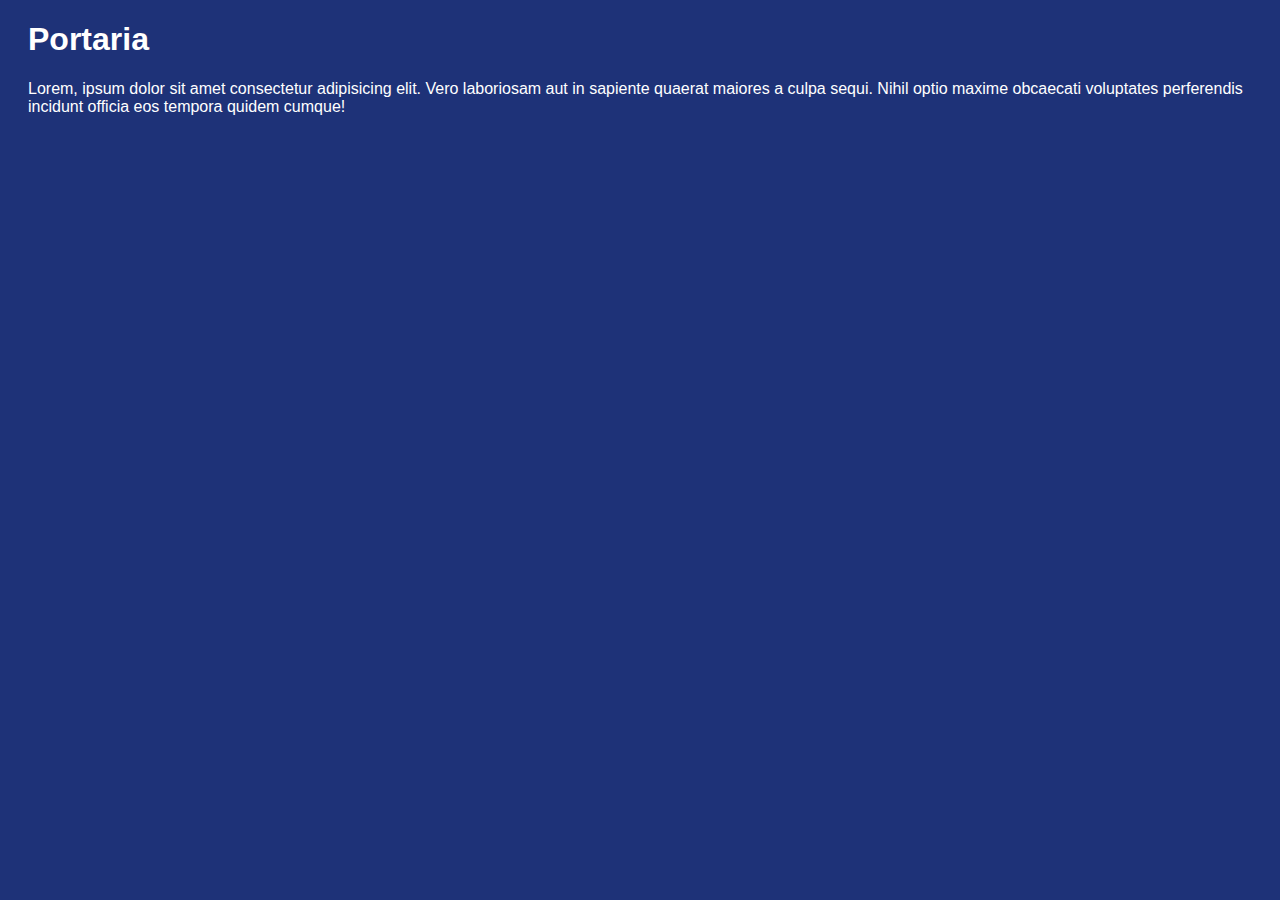
<file: portaria.html>
<!DOCTYPE html>
<html lang="pt-br">
<head>
    <meta charset="UTF-8">
    <meta name="viewport" content="width=device-width, initial-scale=1.0">
    <title>Portaria</title>
    <link rel="stylesheet" href="style.css">
</head>
<body>
    <main>
        <h1>Portaria</h1>
        <p>Lorem, ipsum dolor sit amet consectetur adipisicing elit. Vero laboriosam aut in sapiente quaerat maiores a culpa sequi. Nihil optio maxime obcaecati voluptates perferendis incidunt officia eos tempora quidem cumque!</p>
    </main>
</body>
</html>
</file>
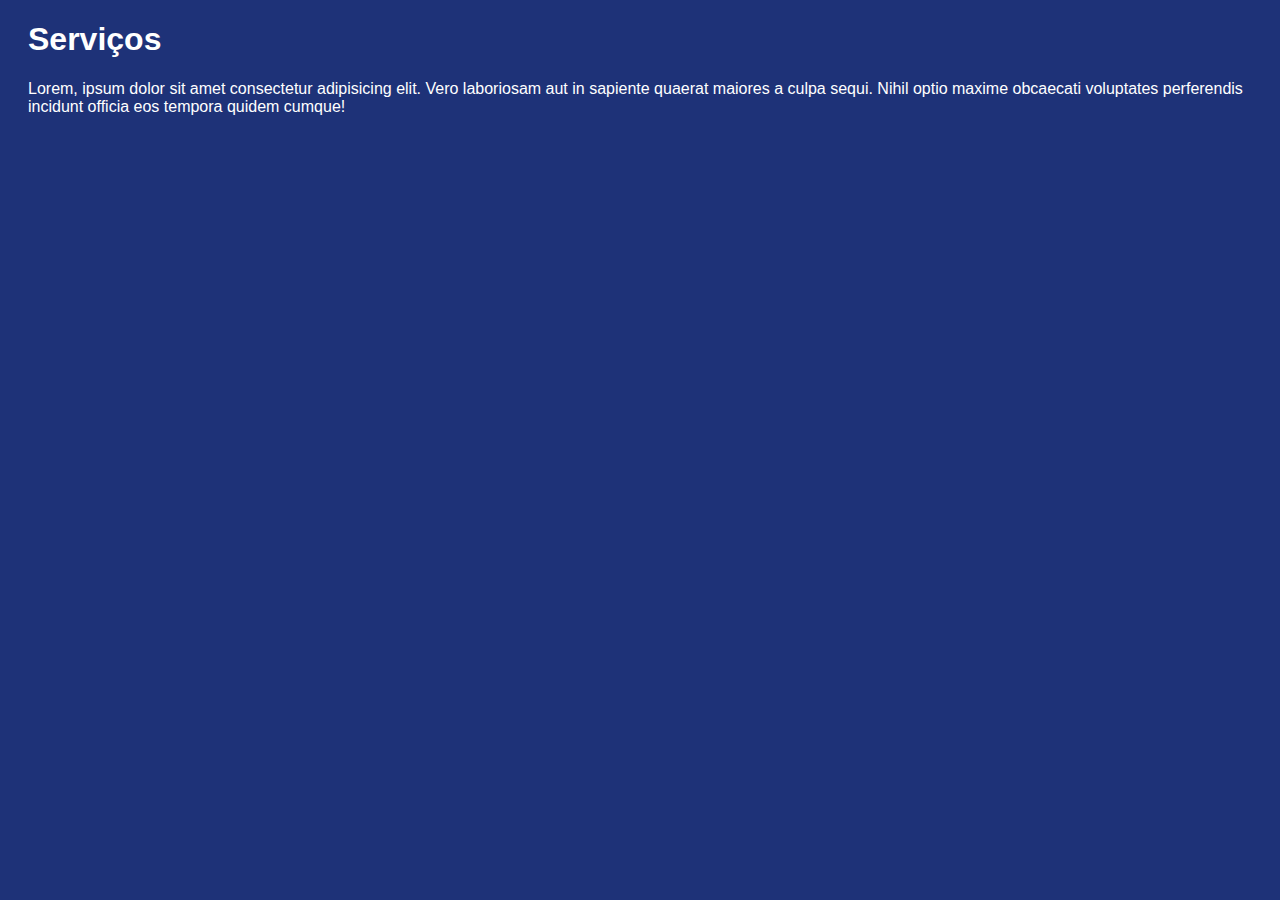
<file: servicos.html>
<!DOCTYPE html>
<html lang="pt-br">
<head>
    <meta charset="UTF-8">
    <meta name="viewport" content="width=device-width, initial-scale=1.0">
    <title>Serviços</title>
    <link rel="stylesheet" href="style.css">
</head>
<body>
    <main>
        <h1>Serviços</h1>
        <p>Lorem, ipsum dolor sit amet consectetur adipisicing elit. Vero laboriosam aut in sapiente quaerat maiores a culpa sequi. Nihil optio maxime obcaecati voluptates perferendis incidunt officia eos tempora quidem cumque!</p>
    </main>
</body>
</html>
</file>
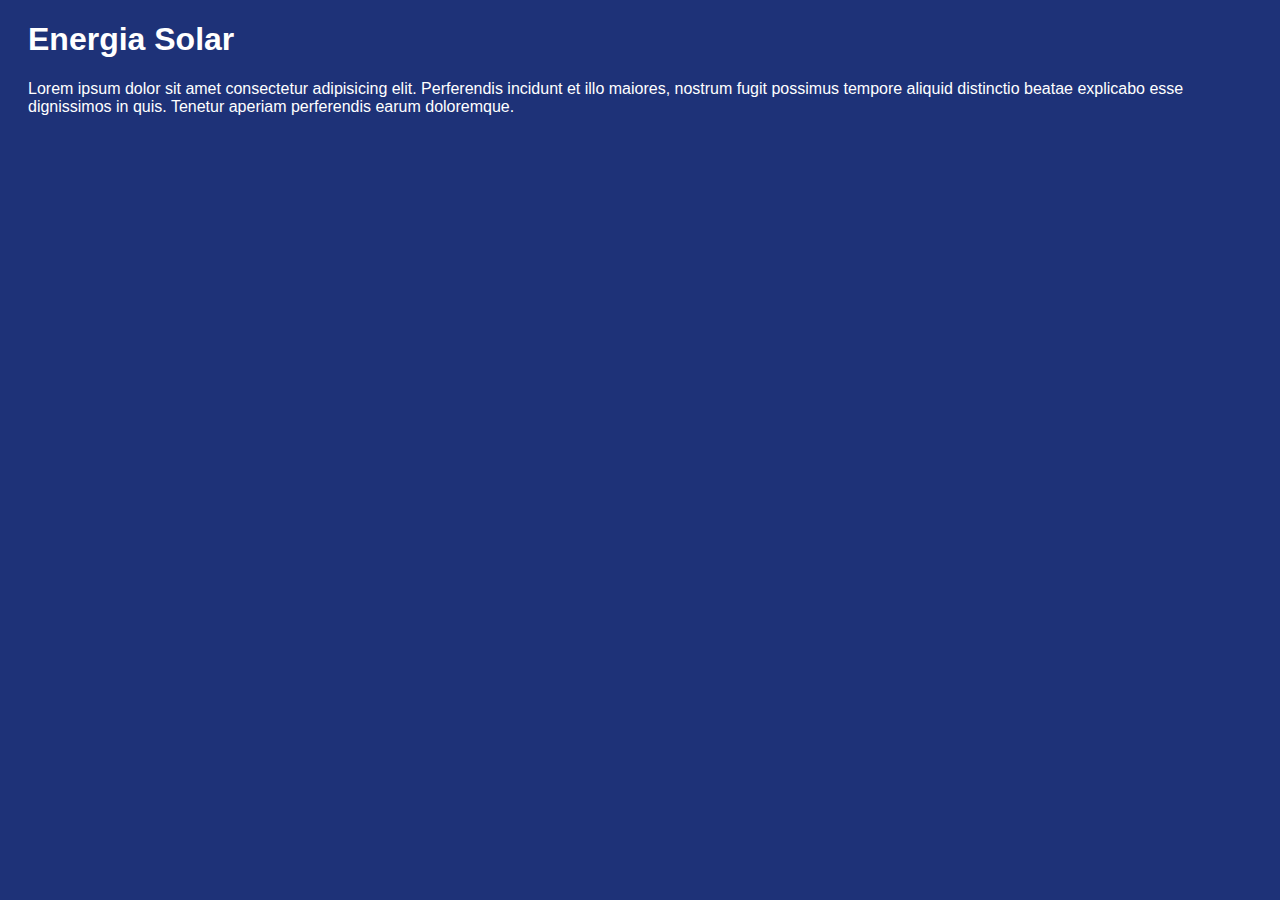
<file: solar.html>
<!DOCTYPE html>
<html lang="pt-br">
<head>
    <meta charset="UTF-8">
    <meta name="viewport" content="width=device-width, initial-scale=1.0">
    <title>Energia Solar</title>
    <link rel="stylesheet" href="style.css">
</head>
<body>
    <main>
    <h1>Energia Solar</h1>
    <p>Lorem ipsum dolor sit amet consectetur adipisicing elit. Perferendis incidunt et illo maiores, nostrum fugit possimus tempore aliquid distinctio beatae explicabo esse dignissimos in quis. Tenetur aperiam perferendis earum doloremque.</p>
    </main>
</body>
</html>
</file>
<file: style.css>
/* Define o charset do documento como UTF-8 */
@charset "UTF-8";

/* Estilos gerais */
body {
    background-color: rgb(30, 50, 120);
    color: #fff; /* Cor do texto */
    font-family: Arial, sans-serif; /* Fonte padrão */
}

/* Estilos do cabeçalho */
header {
    text-align: center; /* Centraliza o conteúdo */
    padding: 20px 0; /* Espaçamento interno */
}

header #logo {
    max-width: 200px; /* Limita a largura do logotipo */
}

/* Estilos do conteúdo principal */
main {
    margin: 20px; /* Margens externas */
}

.container {
    display: flex;
    justify-content: center;
    flex-wrap: nowrap; /* Quebra de linha */
}

.container a {
    margin: 10px; /* Espaçamento entre os ícones */
}

/* Estilos do rodapé */
footer {
    background-color: #333; /* Cor de fundo */
    padding: 30px 0; /* Espaçamento interno */
    color: #fff; /* Cor do texto */
}

footer.container {
    display: flex;
    justify-content: space-around; /* Distribuição dos itens */
}

footer.address,
footer.contact,
footer.map,
footer.whatsapp {
    width: 25%; /* Largura dos itens */
}

/* Estilos dos links */
a {
    color: #fff; /* Cor dos links */
    text-decoration: none; /* Remove sublinhado */
}

a:hover {
    text-decoration: underline; /* Adiciona sublinhado no hover */
}
section.content > iframe {
    width: 100vw;
    height: 85vh;
}
main > nav.container {
    max-width: 100vw;
}
nav.container > a > img{
    width: 15vw;
}

div.map > iframe {
    position: absolute;
    width: 50%;
    

}
div.map {
    position: relative;
    
}
</file>
